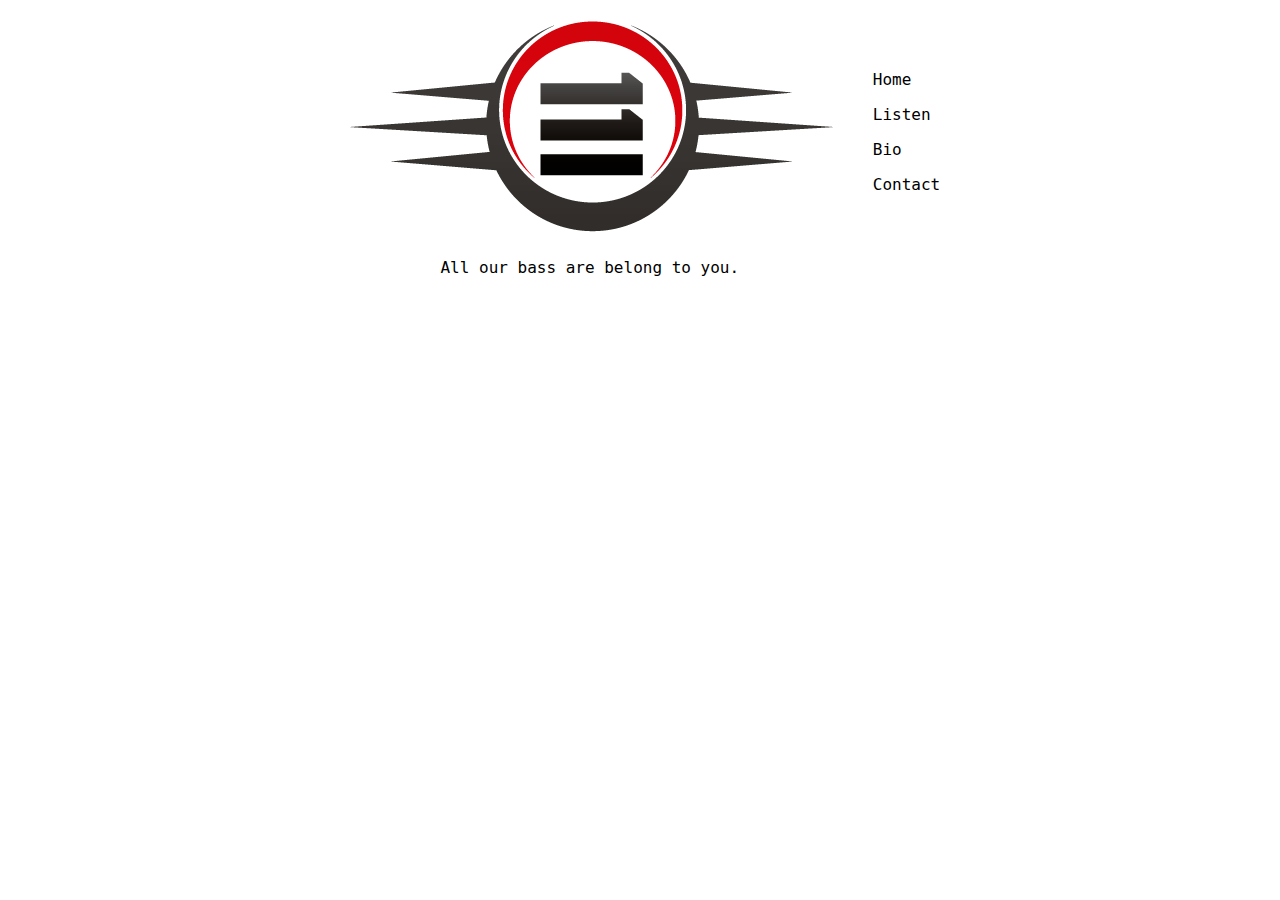
<file: index.html>
<html>
<head>
  <link rel="stylesheet" type="text/css" href="style.css">
</head>

<body>
  <table align="center">
    <tr>
      <td id="content">
        <img src="logo-glyph-only.png" /><br><br>
        All our bass are belong to you.
      </td>
      <td id="menu">
        <p><a href=index.html>Home</a></p>
        <p><a href=listen.html>Listen</a></p>
        <p><a href=bio.html>Bio</a></p>
        <p><a href="mailto:theband@engine11.com" target="mail">Contact</a></p>
      </td>
    </tr>
  </table>
</body>

</html>
</file>
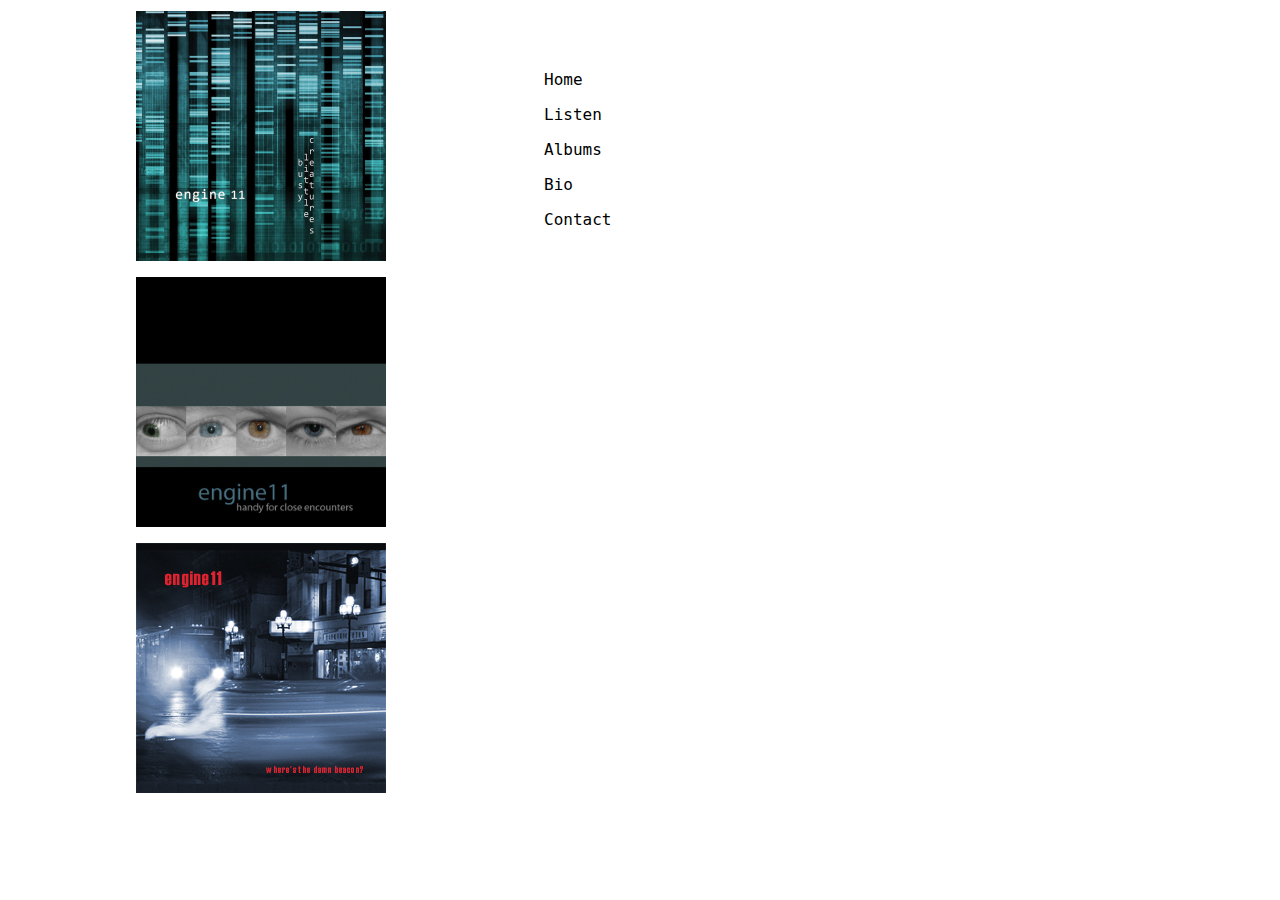
<file: albums.html>
<html>
<head>
  <link rel="stylesheet" type="text/css" href="style.css">
</head>

<body>
  <table>
    <tr>
      <td id="content">
        <img src="images/busy-cover.jpg" height="250" width="250" /><p>
        <img src="images/handy-cover.jpg" height="250" width="250" /><p>
        <img src="images/beacon-cover.jpg" height="250" width="250" />
      </td>
      <td id="menu">
        <p><a href=index.html>Home</a></p>
        <p><a href=listen.html>Listen</a></p>
        <p><a href=albums.html>Albums</a></p>
        <p><a href=bio.html>Bio</a></p>
        <p><a href="mailto:theband@engine11.com" target="mail">Contact</a></p>
      </td>
    </tr>
  </table>
</body>

</html>
</file>
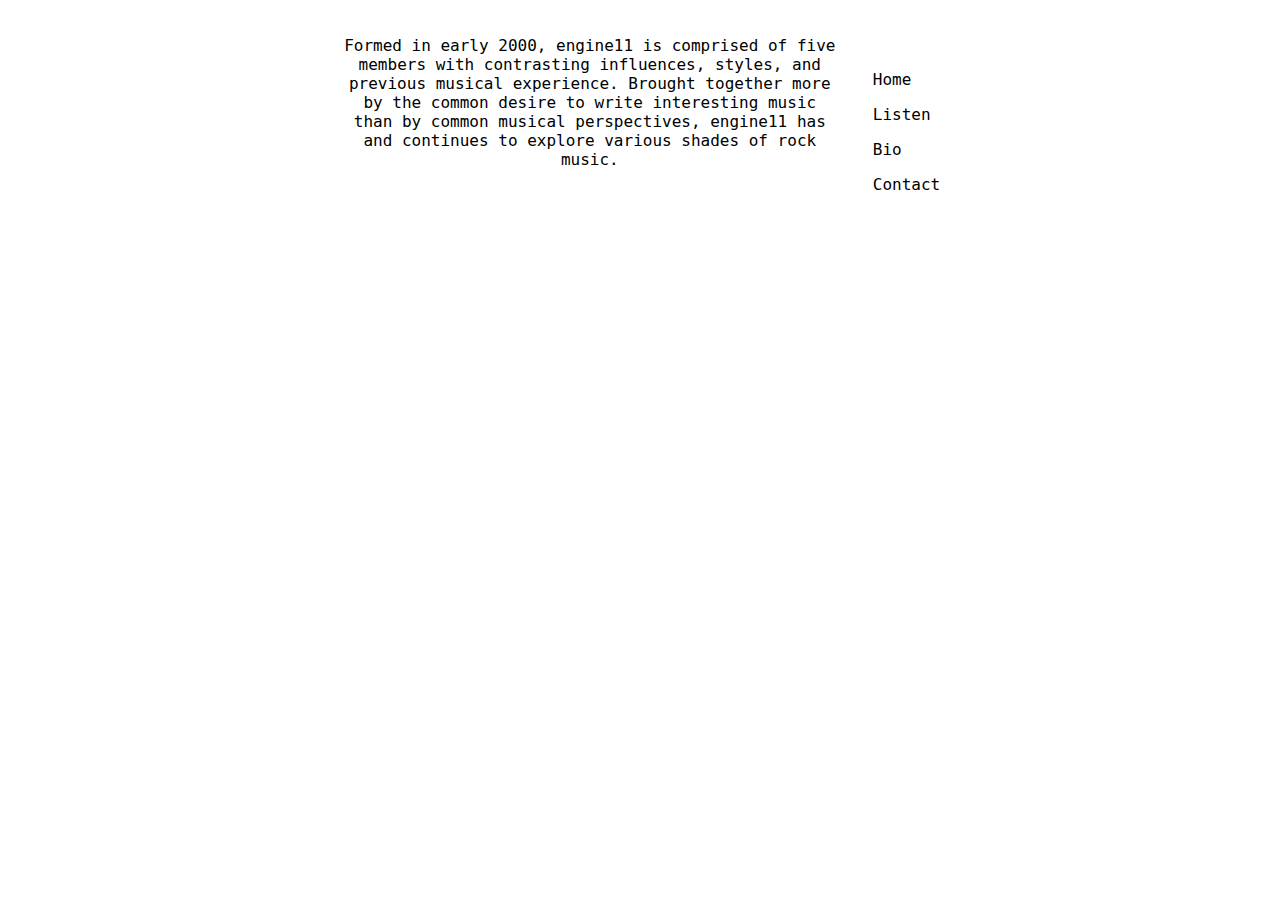
<file: bio.html>
<html>
<head>
  <link rel="stylesheet" type="text/css" href="style.css">
</head>

<body>
  <table align="center">
    <tr>
      <td id="content">
        <p>
        Formed in early 2000, engine11 is comprised of five members with contrasting influences, styles, and previous musical experience.
        Brought together more by the common desire to write interesting music than by common musical perspectives, engine11 has and
        continues to explore various shades of rock music.
        </p>
      </td>
      <td id="menu">
        <p><a href=index.html>Home</a></p>
        <p><a href=listen.html>Listen</a></p>
        <p><a href=bio.html>Bio</a></p>
        <p><a href="mailto:theband@engine11.com" target="mail">Contact</a></p>
      </td>
    </tr>
  </table>
</body>

</html>
</file>
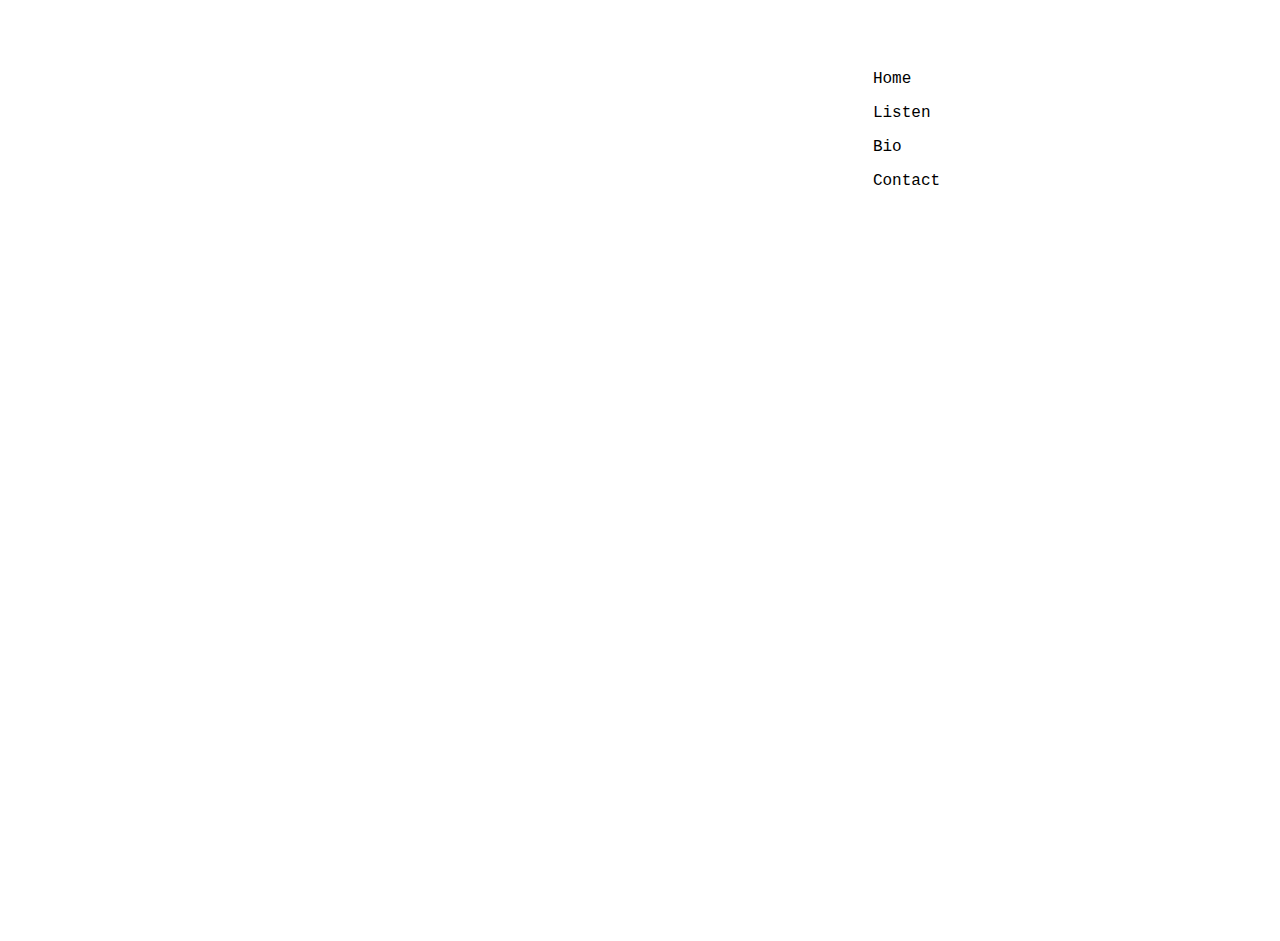
<file: listen.html>
<html>
<head>
  <link rel="stylesheet" type="text/css" href="style.css">
</head>

<body>
  <table align="center">
    <tr>
      <td id="content">
        <iframe width="100%" height="450" scrolling="no" frameborder="no" src="https://w.soundcloud.com/player/?url=http%3A%2F%2Fapi.soundcloud.com%2Fplaylists%2F5047114"></iframe>
        <br><br>
        <iframe width="100%" height="450" scrolling="no" frameborder="no" src="https://w.soundcloud.com/player/?url=http%3A%2F%2Fapi.soundcloud.com%2Fplaylists%2F5047095"></iframe>
      </td>
      <td id="menu">
        <p><a href=index.html>Home</a></p>
        <p><a href=listen.html>Listen</a></p>
        <p><a href=bio.html>Bio</a></p>
        <p><a href="mailto:theband@engine11.com" target="mail">Contact</a></p>
      </td>
    </tr>
  </table>
</body>

</html>
</file>
<file: style.css>
body {
  font-family: "Lucida Console", Monaco, monospace;
}

a {
  color: black;
  text-decoration: none;
}

a:hover {
  color: E33E2E;
}

td#content {
  width: 500px;
  text-align: center;
}

td#menu {
  padding-left: 30px;
  padding-top: 60px;
  vertical-align: top;
}
</file>
